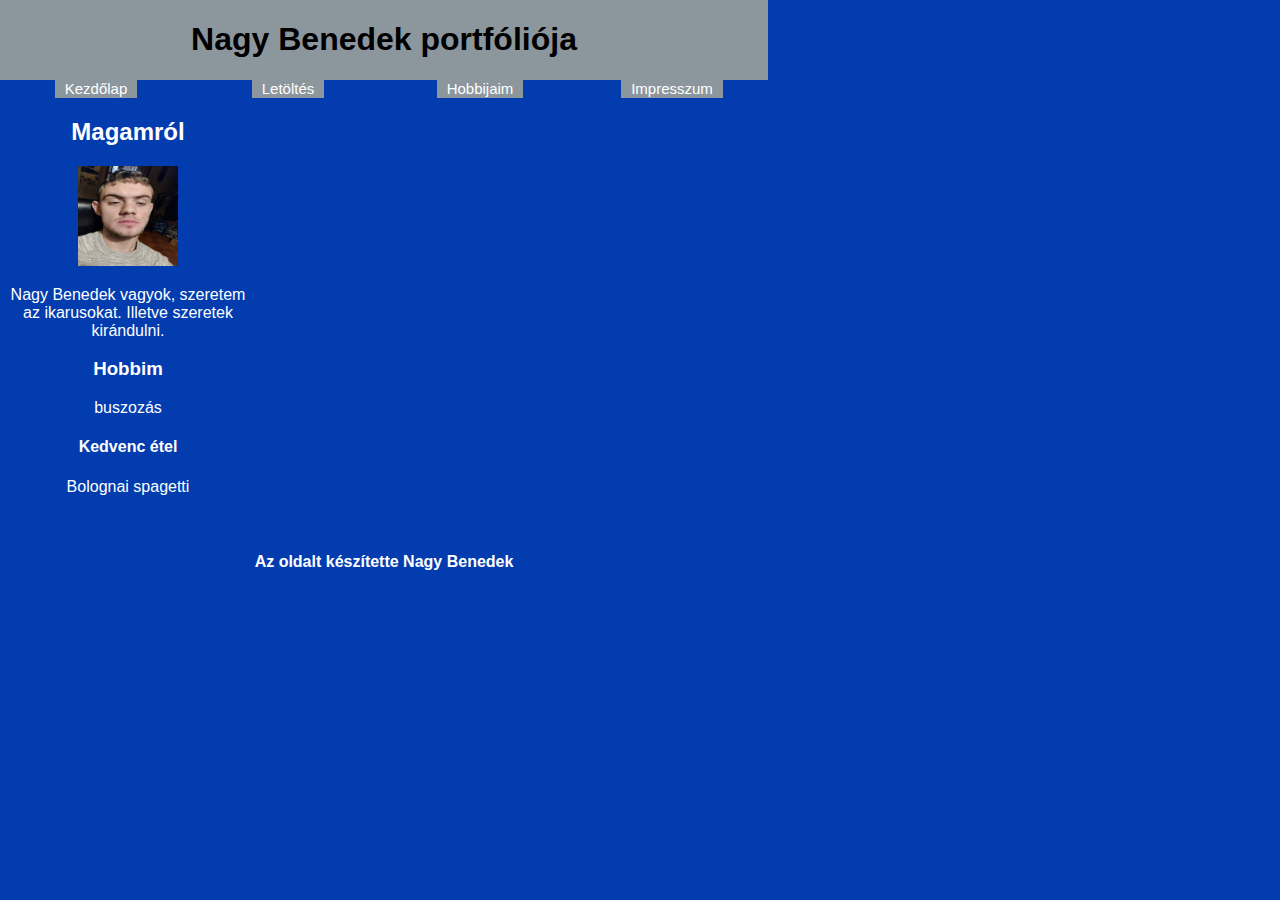
<file: index.html>
<!DOCTYPE html>
<html lang="hu">
<head>
    <meta charset="UTF-8">
    <meta http-equiv="X-UA-Compatible" content="IE=edge">
    <meta name="viewport" content="width=device-width, initial-scale=1.0">
    <title>Nagy_Benedek</title>
    <link rel="stylesheet" href="styles.css">
    
</head>
<body>
    <main>
        <header>
            <h1>Nagy Benedek portfóliója</h1>

        </header>
        <nav>
            <ul>
                <li><a href="index.html">Kezdőlap</a></li>
            
            
                <li><a href="Letoltes.html">Letöltés</a></li>
            
                <li><a href="Hobbijaim.html">Hobbijaim</a></li>
            
                <li><a href="impresszum.html">Impresszum</a></li>
            </ul>
           


        </nav>
            <article>
            <section>
                <h2>Magamról</h2>
                <img src="képek/IMG_20221129_185603.jpg" alt="Beni" width="100" height="100" >
                <p>
                    Nagy Benedek vagyok, szeretem az ikarusokat. Illetve szeretek kirándulni.
                    <h3>Hobbim</h3>
                    <p>buszozás</p>
                    <h4>Kedvenc étel </h4>
                    <p>Bolognai spagetti</p>

                </p>

            </section>

        </article>
        <footer>
          <h4>Az oldalt készítette Nagy Benedek</h4>
        </footer>
    </main>
    
</body>
</html>
</file>
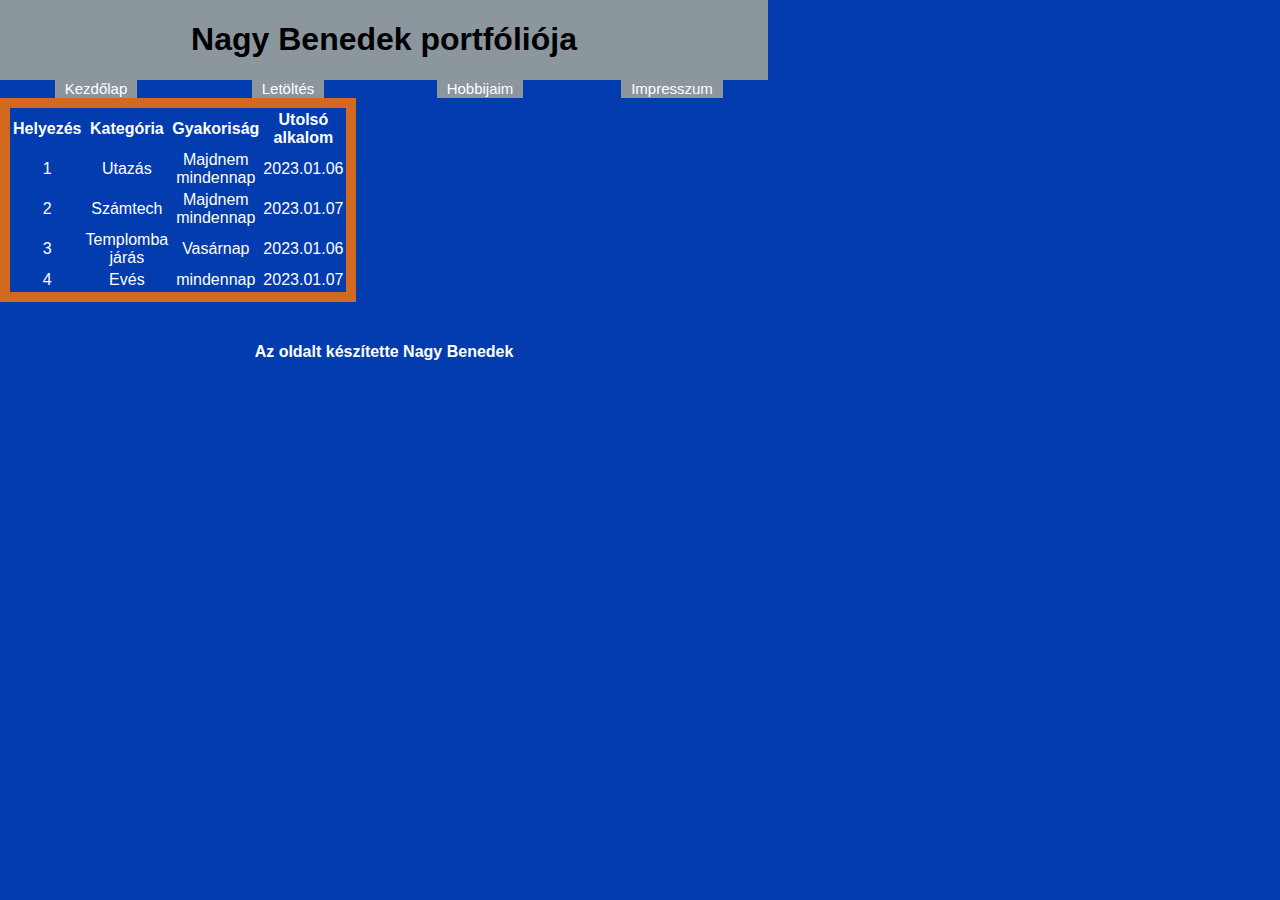
<file: Hobbijaim.html>
<!DOCTYPE html>
<html lang="hu">
<head>
    <meta charset="UTF-8">
    <meta http-equiv="X-UA-Compatible" content="IE=edge">
    <meta name="viewport" content="width=device-width, initial-scale=1.0">
    <title>Nagy_Benedek</title>
    <link rel="stylesheet" href="styles.css">
    
</head>
<body>
    <main>
        <header>
            <h1>Nagy Benedek portfóliója</h1>

        </header>
        <nav>
            <ul>
            <li><a href="index.html">Kezdőlap</a></li>
            
            
            <li><a href="Letoltes.html">Letöltés</a></li>
            
            <li><a href="Hobbijaim.html">Hobbijaim</a></li>
            
            <li><a href="impresszum.html">Impresszum</a></li>
            </ul>


        </nav>
        <article>
            <table>
                <tr>
                <th>Helyezés</th>
                <th>Kategória</th>
                <th>Gyakoriság</th>
                <th>Utolsó alkalom</th>
            </tr>
            <tr>
                <td>1</td>
                <td>Utazás</td>
                <td>Majdnem mindennap</td>
                <td>2023.01.06</td>

                
            </tr>
            <tr>
                <td>2</td>
                <td>Számtech</td>
                <td>Majdnem mindennap</td>
                <td>2023.01.07</td>

                
            </tr>
            <tr>
                <td>3</td>
                <td>Templomba járás</td>
                <td>Vasárnap</td>
                <td>2023.01.06</td>

                
            </tr>
            <tr>
                <td>4</td>
                <td>Evés</td>
                <td>mindennap</td>
                <td>2023.01.07</td>

                
            </tr>




            </table>

       

        </article>
        <footer>
          <h4>Az oldalt készítette Nagy Benedek</h4>
        </footer>
    </main>
    
</body>
</html>
</file>
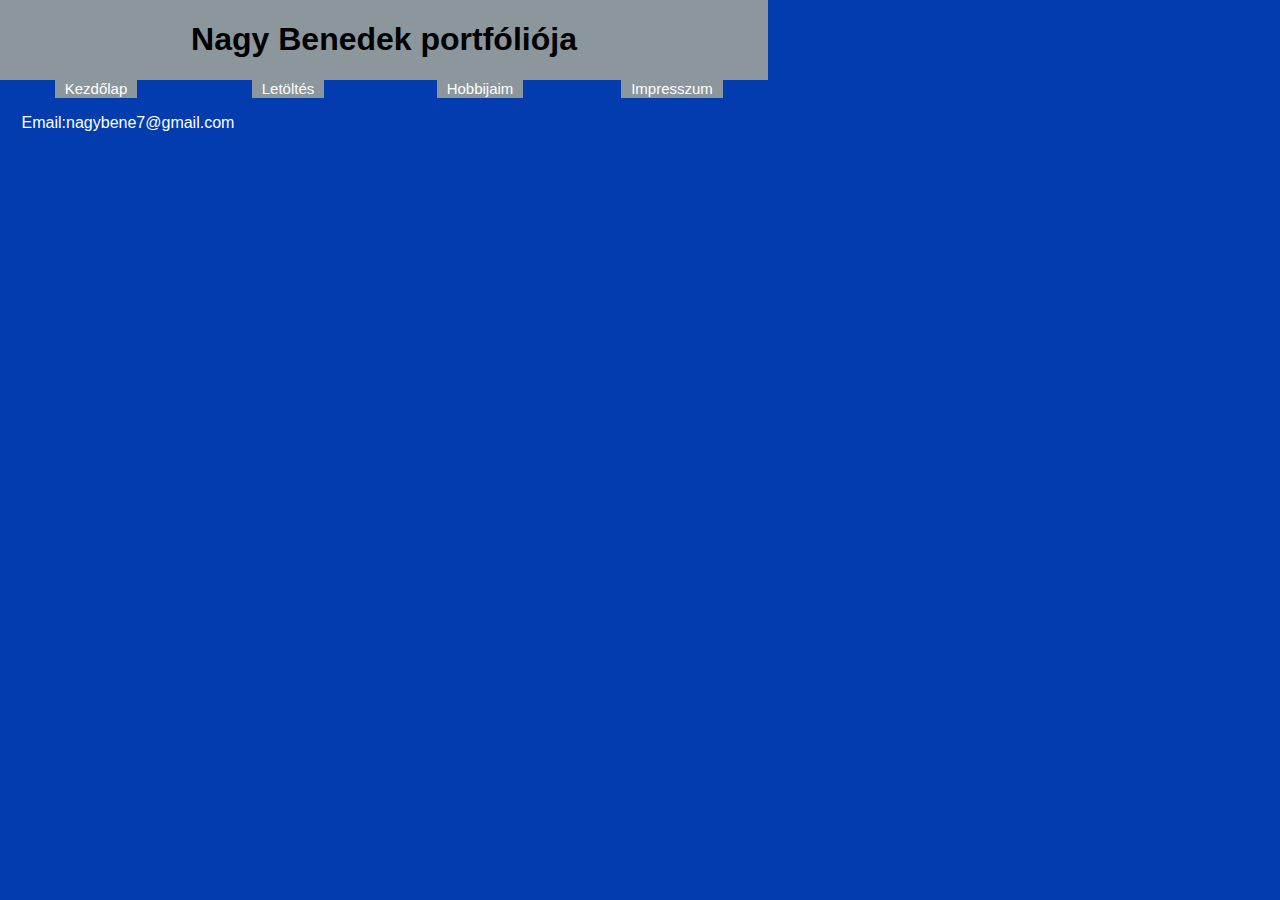
<file: impresszum.html>
<!DOCTYPE html>
<html lang="hu">
<head>
    <meta charset="UTF-8">
    <meta http-equiv="X-UA-Compatible" content="IE=edge">
    <meta name="viewport" content="width=device-width, initial-scale=1.0">
    <title>Nagy_Benedek</title>
    <link rel="stylesheet" href="styles.css">
    
</head>
<body>
    <main>
        <header>
            <h1>Nagy Benedek portfóliója</h1>

        </header>
        <nav>
            <ul>
            <li><a href="index.html">Kezdőlap</a></li>
            
            
            <li><a href="Letoltes.html">Letöltés</a></li>
            
            <li><a href="Hobbijaim.html">Hobbijaim</a></li>
            
            <li><a href="impresszum.html">Impresszum</a></li>
            
            </ul>


        </nav>
        <article>
            <p>Email:nagybene7@gmail.com</p>
        </article>
</file>
<file: styles.css>
body{
    padding:0;
    margin:0;
    background-color: rgb(2, 60, 175);
    color: white;
    font-style: normal;
    font-family: 'Segoe UI', Tahoma, Geneva, Verdana, sans-serif;


}
.center {
    margin: auto;
    width: 60%;
    border: 3px solid #73AD21;
    padding: 10px;
}
main{
    width: 100%;
    max-width:100%;
    Margin:0;
    Padding:0;
    text-align: center;
    color: white;
    width:60%;
}
header{
    background-color:rgb(140, 150, 157);
    color:black;
    font-family: 'Segoe UI', Tahoma, Geneva, Verdana, sans-serif;
    align-content: center;
    text-overflow: clip;

}
nav{
    font-family: 'Segoe UI', Tahoma, Geneva, Verdana, sans-serif;
    margin: 1;
    padding: 1;
    overflow: hidden;
    text-decoration: none;
    color: white;
   
    
 

    }

ul{
    margin:0;
    padding:0;
    list-style-type: none;
    display: grid;
    grid-template-columns: 1fr 1fr 1fr 1fr; 
}
nav:link{
    color: aqua;
}
nav:hover{
    color: azure;

}
nav:visited{
    color:beige;
}
li a{
    
    background-color: rgb(140, 150, 157);
    color:white;
    padding:10px;
    text-align: center;
    text-decoration: none;
    margin:5px 5px;
    border: radius 50px;
    font-size:15px;
    list-style: none;
       
}



    

    

menu.ul{
    margin:0;
    padding:0;
    width: 100px;
}
menu.li{
    background-color: rgb(140, 150, 157);
    
}
article{
    color: white;
    padding-bottom: 20px;
    margin: 0;
    font-family: 'Segoe UI', Tahoma, Geneva, Verdana, sans-serif;
    overflow: hidden;
    display: grid;
    grid-template-columns: 1fr 1fr 1fr;
    
    
}
p{
    color:white;
    font-family: 'Segoe UI', Tahoma, Geneva, Verdana, sans-serif;

}
button{
    text-decoration: none;

}

.Python{
    padding-left: auto;
    padding-right: auto;
    
    
    

}
.Java{
padding-left: auto;
padding-right: auto;
}


table{
    color:white;
    border:10px solid chocolate;
}

@media screen and (max-width: 800px) {
    .left, .main, .right {
      width: 100%;
    }
}
</file>
